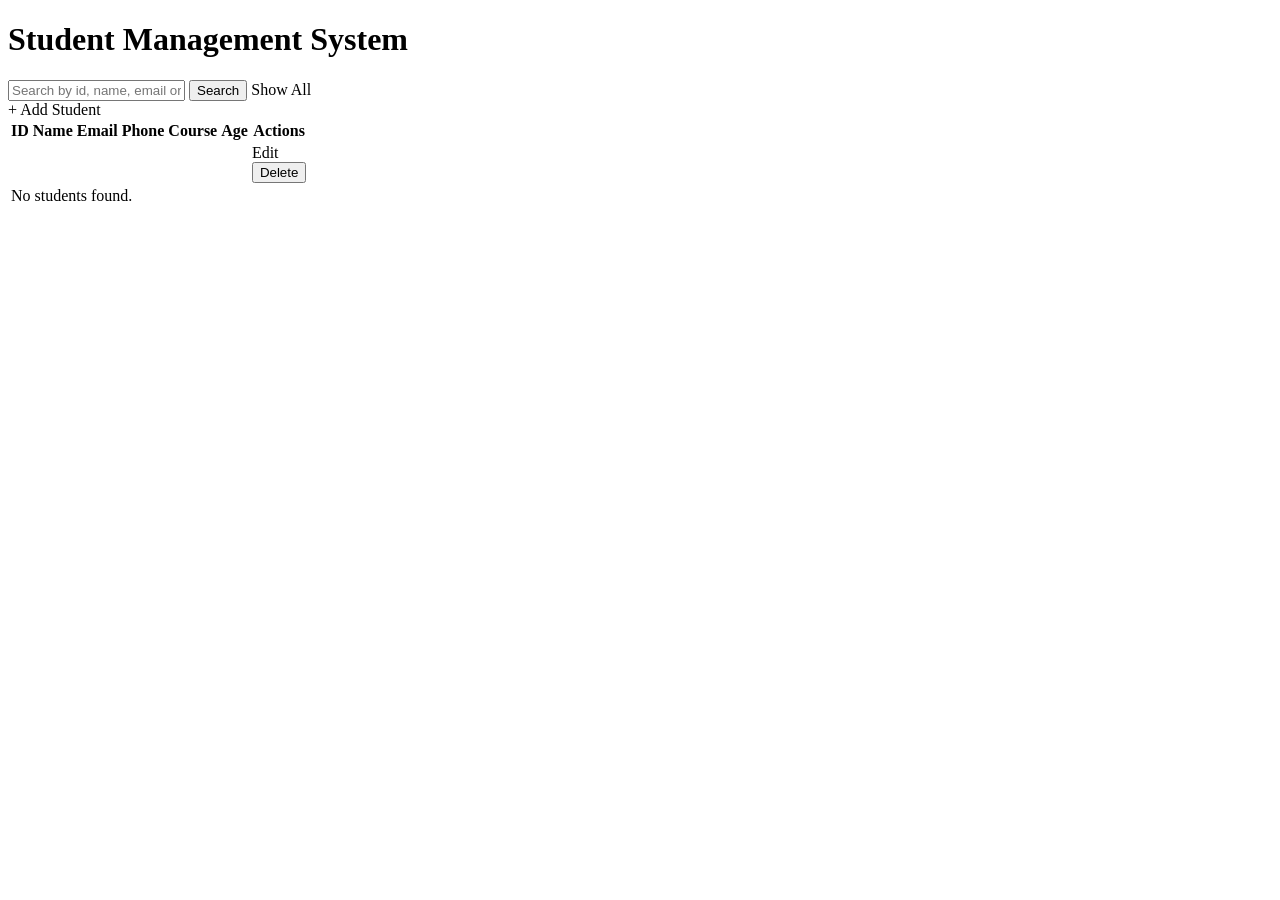
<file: index.html>
<!DOCTYPE html>
<html lang="en" xmlns:th="http://www.thymeleaf.org">
<head>
    <meta charset="UTF-8">
    <meta name="viewport" content="width=device-width, initial-scale=1">
    <title>Student Management System</title>
    <link rel="stylesheet" th:href="@{/css/style.css}">
</head>
<body>
<div class="container">
    <h1>Student Management System</h1>

    <div class="alert" th:if="${message}" th:text="${message}"></div>

    <div class="toolbar">
        <form th:action="@{/students}" method="get" class="search">
            <input type="text" name="keyword" th:value="${keyword}" placeholder="Search by id, name, email or course">
            <button type="submit" class="btn">Search</button>
            <a th:href="@{/students}" class="btn btn-gray">Show All</a>
        </form>
        <a th:href="@{/students/new}" class="btn btn-green">+ Add Student</a>
    </div>

    <table>
        <thead>
        <tr>
            <th>ID</th><th>Name</th><th>Email</th><th>Phone</th><th>Course</th><th>Age</th><th>Actions</th>
        </tr>
        </thead>
        <tbody>
        <tr th:each="s : ${students}">
            <td th:text="${s.id}"></td>
            <td th:text="${s.name}"></td>
            <td th:text="${s.email}"></td>
            <td th:text="${s.phone}"></td>
            <td th:text="${s.course}"></td>
            <td th:text="${s.age}"></td>
            <td class="actions">
                <a th:href="@{/students/edit/{id}(id=${s.id})}" class="btn btn-blue">Edit</a>
                <form th:action="@{/students/delete/{id}(id=${s.id})}" method="post"
                      onsubmit="return confirm('Delete this student?');">
                    <button type="submit" class="btn btn-red">Delete</button>
                </form>
            </td>
        </tr>
        <tr th:if="${#lists.isEmpty(students)}">
            <td colspan="7" class="empty">No students found.</td>
        </tr>
        </tbody>
    </table>
</div>
</body>
</html>
</file>
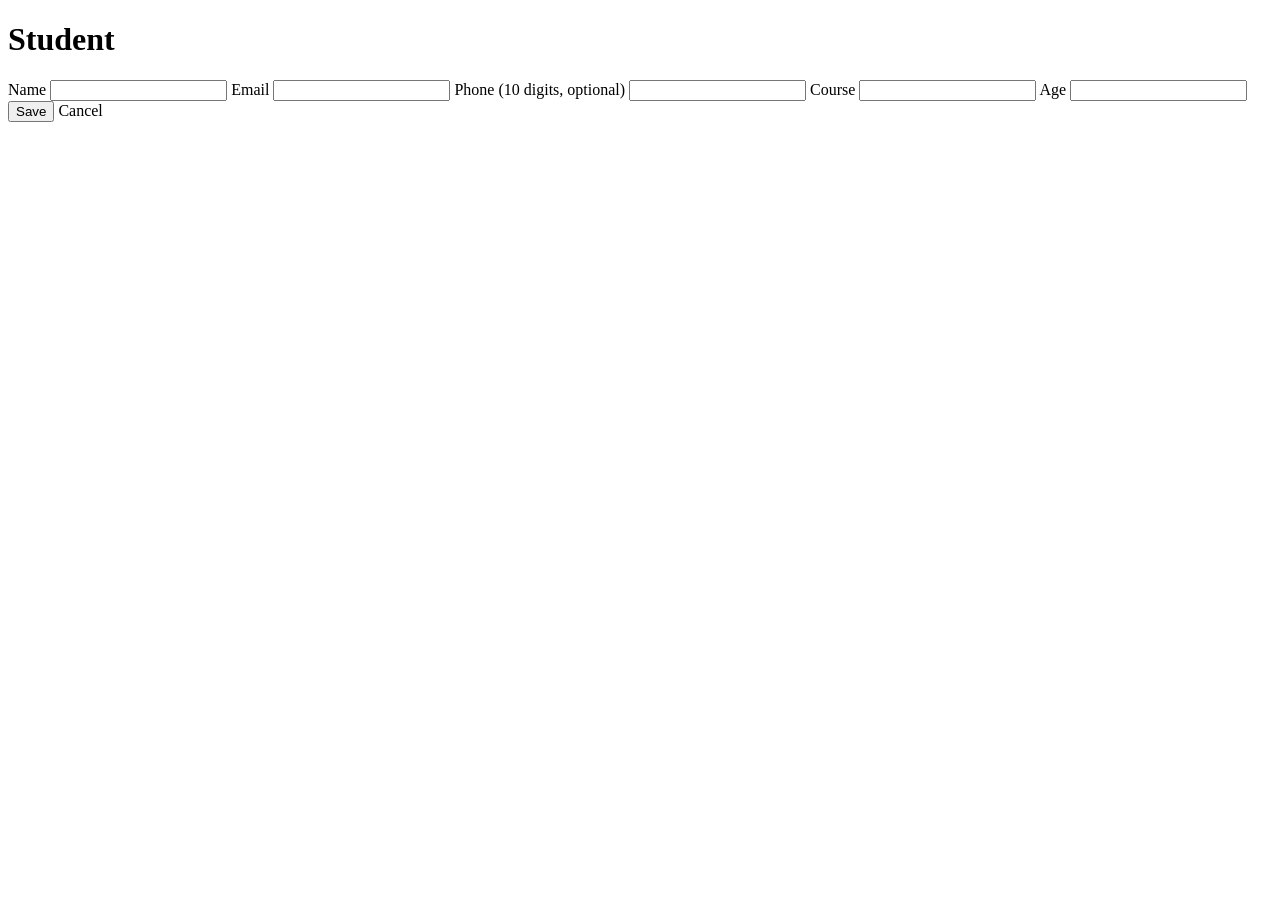
<file: index-form.html>
<!DOCTYPE html>
<html lang="en" xmlns:th="http://www.thymeleaf.org">
<head>
    <meta charset="UTF-8">
    <meta name="viewport" content="width=device-width, initial-scale=1">
    <title>Student Form</title>
    <link rel="stylesheet" th:href="@{/css/style.css}">
</head>
<body>
<div class="container narrow">
    <h1 th:text="${student.id == null} ? 'Register Student' : 'Edit Student'">Student</h1>

    <form th:action="@{/students/save}" th:object="${student}" method="post" class="form">
        <input type="hidden" th:field="*{id}">

        <label>Name</label>
        <input type="text" th:field="*{name}">
        <span class="error" th:if="${#fields.hasErrors('name')}" th:errors="*{name}"></span>

        <label>Email</label>
        <input type="text" th:field="*{email}">
        <span class="error" th:if="${#fields.hasErrors('email')}" th:errors="*{email}"></span>

        <label>Phone (10 digits, optional)</label>
        <input type="text" th:field="*{phone}">
        <span class="error" th:if="${#fields.hasErrors('phone')}" th:errors="*{phone}"></span>

        <label>Course</label>
        <input type="text" th:field="*{course}">
        <span class="error" th:if="${#fields.hasErrors('course')}" th:errors="*{course}"></span>

        <label>Age</label>
        <input type="number" th:field="*{age}">
        <span class="error" th:if="${#fields.hasErrors('age')}" th:errors="*{age}"></span>

        <div class="form-actions">
            <button type="submit" class="btn btn-green">Save</button>
            <a th:href="@{/students}" class="btn btn-gray">Cancel</a>
        </div>
    </form>
</div>
</body>
</html>
</file>
